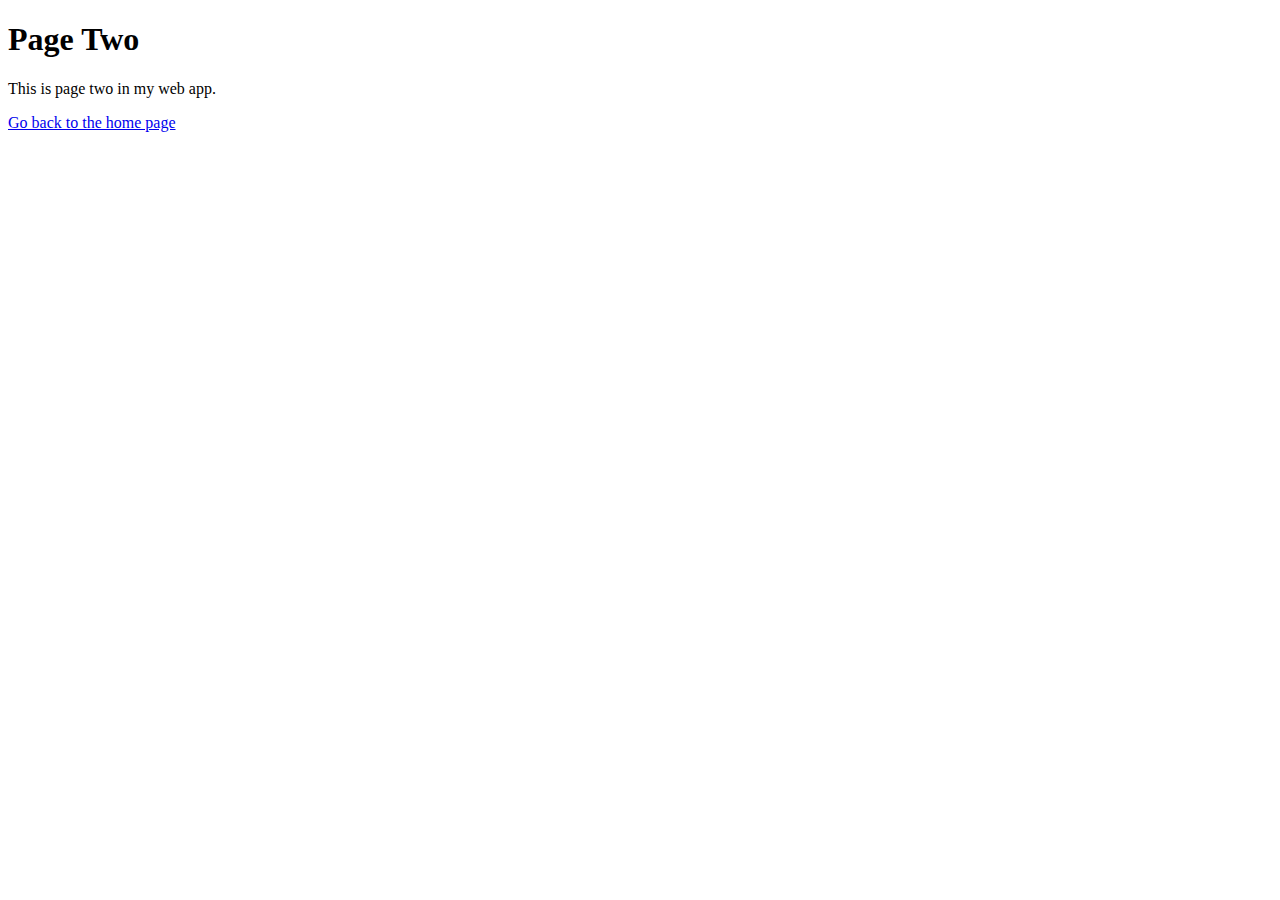
<file: templates/page_two.html>
<!-- templates/page_two.html -->
<!DOCTYPE html>
<html>
<head>
    <title>Page Two</title>
</head>
<body>
    <h1>Page Two</h1>
    <p>This is page two in my web app.</p>
    <a href="/">Go back to the home page</a>
</body>
</html>
</file>
